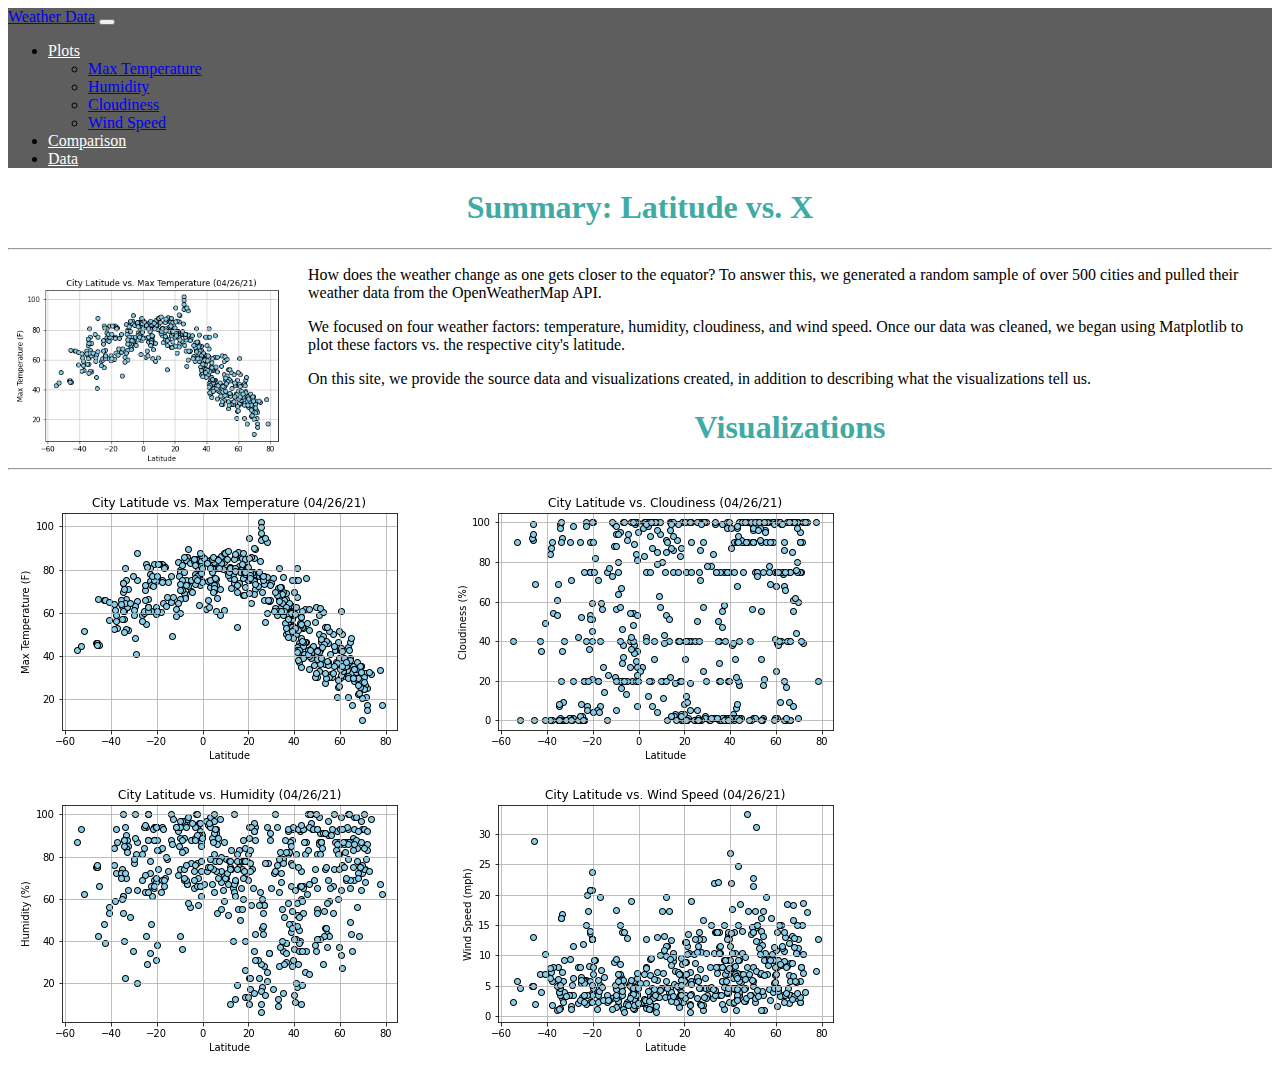
<file: index.html>
<!DOCTYPE html>
<html lang="en">
<head>
	<title>Weather Dashboard</title>

	<meta charset="UTF-8">
	<meta name="viewport" content="width=device-width, initial-scale=1">
	<link href="https://cdn.jsdelivr.net/npm/bootstrap@5.0.1/dist/css/bootstrap.min.css" rel="stylesheet" integrity="sha384-+0n0xVW2eSR5OomGNYDnhzAbDsOXxcvSN1TPprVMTNDbiYZCxYbOOl7+AMvyTG2x" crossorigin="anonymous">
	<link rel="stylesheet" type="text/css" href="styles.css">
</head>
<body>
	<nav class="navbar navbar-expand-lg navbar-dark">
	  <div class="container-fluid">
	    <a class="navbar-brand" href="index.html">Weather Data</a>
	    <button class="navbar-toggler" type="button" data-bs-toggle="collapse" data-bs-target="#navbarSupportedContent" aria-controls="navbarSupportedContent" aria-expanded="false" aria-label="Toggle navigation">
	      <span class="navbar-toggler-icon"></span>
	    </button>
	    <div class="collapse navbar-collapse" id="navbarSupportedContent">
			<ul class="navbar-nav flex-row flex-wrap ms-md-auto">
				<li class="nav-item dropdown">
				<a class="nav-link dropdown-toggle" href="#" id="navbarDropdown" role="button" data-bs-toggle="dropdown" aria-expanded="false">
					Plots
				</a>
				<ul class="dropdown-menu" aria-labelledby="navbarDropdown">
					<li><a class="dropdown-item" href="./Resources/max_temp.html">Max Temperature</a></li>
					<li><a class="dropdown-item" href="./Resources/humidity.html">Humidity</a></li>
					<li><a class="dropdown-item" href="./Resources/cloudiness.html">Cloudiness</a></li>
					<li><a class="dropdown-item" href="./Resources/wind_speed.html">Wind Speed</a></li>
				</ul>
				</li>
				<li class="nav-item">
				<a class="nav-link" href="./Resources/comparison.html">Comparison</a>
				</li>
				<li class="nav-item">
				<a class="nav-link" href="./Resources/data.html">Data</a>
				</li>
			</ul>
	    </div>
	  </div>
	</nav>

	<div class="container mt-md-5">
		<div class="row">
		  	<div class="col-md-8">
				<div class="card">
					<div class="card-body">
						<h1>Summary: Latitude vs. X</h1>
						<hr>
						<div class="card-text">
							<img style="float:left;" width="300" src="Visualizations/lat_vs_temp.png">
							<p>How does the weather change as one gets closer to the equator? To answer this, we generated a random sample of over 500 cities and pulled their weather data from the OpenWeatherMap API.</p>
							<p>We focused on four weather factors: temperature, humidity, cloudiness, and wind speed. Once our data was cleaned, we began using Matplotlib to plot these factors vs. the respective city's latitude. </p>
							<p>On this site, we provide the source data and visualizations created, in addition to describing what the visualizations tell us.</p>
						</div>
					</div>
				</div>
			</div>
			<div class="col-md-4">
				<div class="card">
					<div class="card-body">
						<h1>Visualizations</h1>
						<hr>
						<div class="row">
							<div class="container1">
								<a href="./Resources/max_temp.html" class="thumbnail"><img class="col-md-5" src="./Visualizations/lat_vs_temp.png"></a>
								<a href="./Resources/cloudiness.html" class="thumbnail"><img class="col-md-5" src="./Visualizations/lat_vs_cloudiness.png"></a>
								<a href="./Resources/humidity.html" class="thumbnail"><img class="col-md-5" src="./Visualizations/lat_vs_humidity.png"></a>
								<a href="./Resources/wind_speed.html" class="thumbnail"><img class="col-md-5" src="./Visualizations/lat_vs_windspeed.png"></a>
							</div>
						</div>
					</div>
				</div>
			</div>
		</div>
	</div>

<script src="https://cdn.jsdelivr.net/npm/bootstrap@5.0.1/dist/js/bootstrap.bundle.min.js" integrity="sha384-gtEjrD/SeCtmISkJkNUaaKMoLD0//ElJ19smozuHV6z3Iehds+3Ulb9Bn9Plx0x4" crossorigin="anonymous"></script>
</body>
</html>
</file>
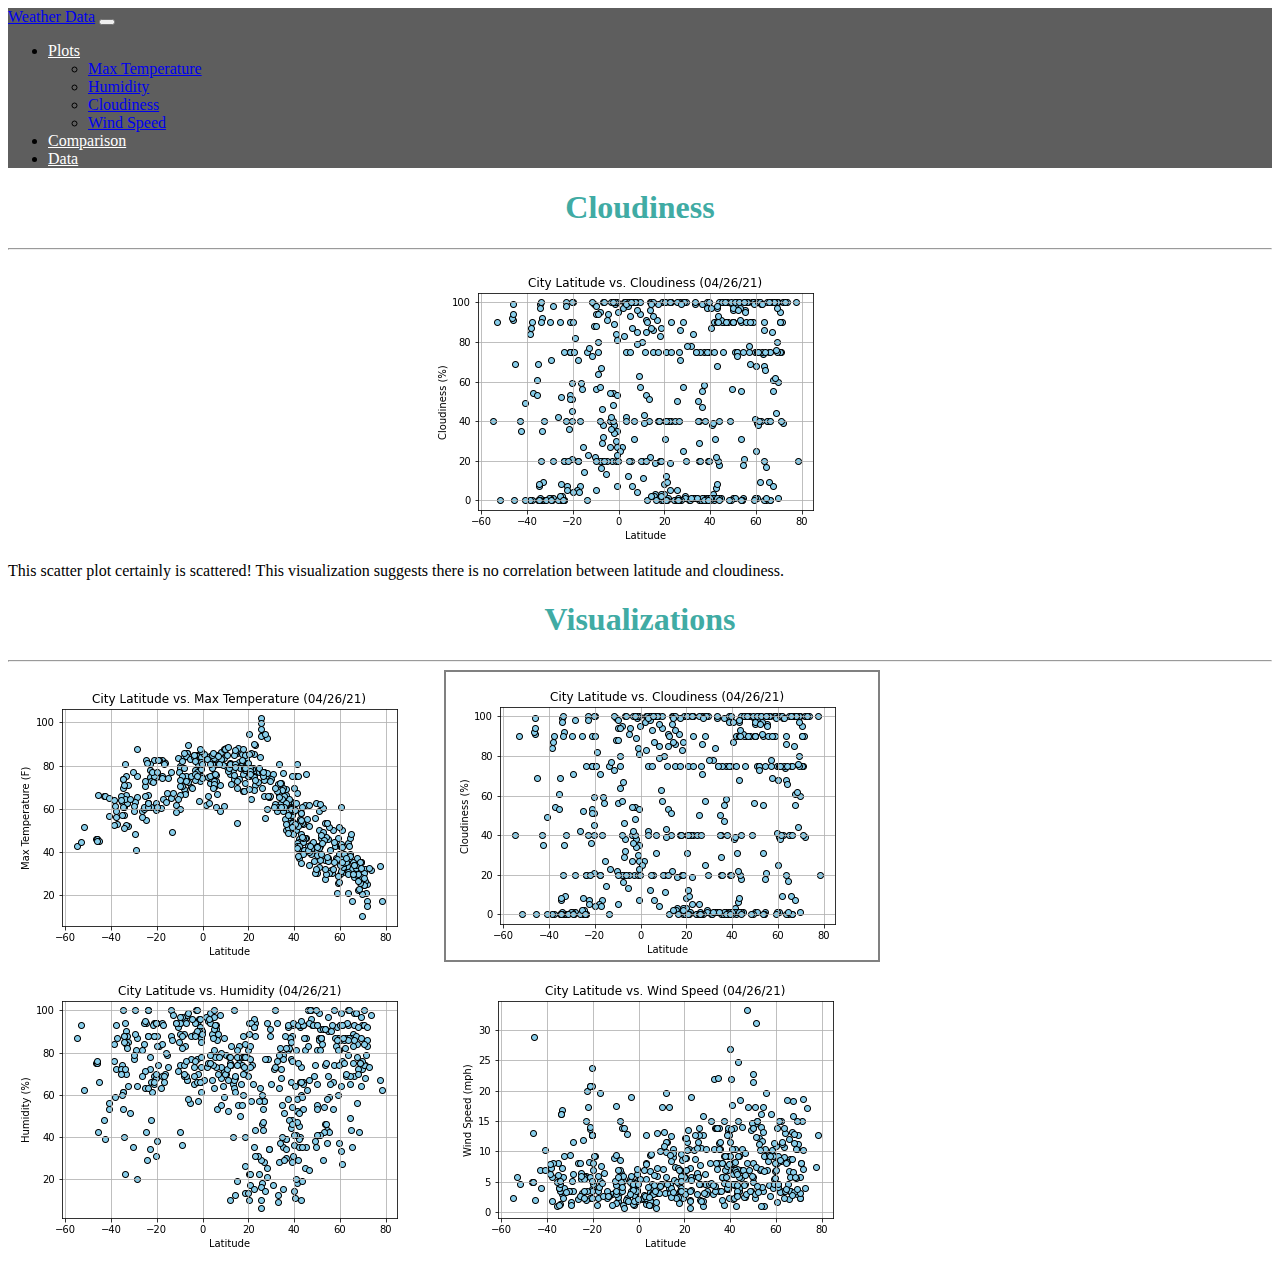
<file: Resources/cloudiness.html>
<!DOCTYPE html>
<html lang="en">
<head>
	<title>Cloudiness</title>
	<meta charset="UTF-8">
	<meta name="viewport" content="width=device-width, initial-scale=1">
	<link href="https://cdn.jsdelivr.net/npm/bootstrap@5.0.1/dist/css/bootstrap.min.css" rel="stylesheet" integrity="sha384-+0n0xVW2eSR5OomGNYDnhzAbDsOXxcvSN1TPprVMTNDbiYZCxYbOOl7+AMvyTG2x" crossorigin="anonymous">
	<link rel="stylesheet" type="text/css" href="../styles.css">
</head>
<body>
	<nav class="navbar navbar-expand-lg navbar-dark">
	  <div class="container-fluid">
	    <a class="navbar-brand" href="../index.html">Weather Data</a>
	    <button class="navbar-toggler" type="button" data-bs-toggle="collapse" data-bs-target="#navbarSupportedContent" aria-controls="navbarSupportedContent" aria-expanded="false" aria-label="Toggle navigation">
	      <span class="navbar-toggler-icon"></span>
	    </button>
	    <div class="collapse navbar-collapse" id="navbarSupportedContent">
			<ul class="navbar-nav flex-row flex-wrap ms-md-auto">
				<li class="nav-item dropdown">
				<a class="nav-link dropdown-toggle" href="#" id="navbarDropdown" role="button" data-bs-toggle="dropdown" aria-expanded="false">
					Plots
				</a>
				<ul class="dropdown-menu" aria-labelledby="navbarDropdown">
					<li><a class="dropdown-item" href="max_temp.html">Max Temperature</a></li>
					<li><a class="dropdown-item" href="humidity.html">Humidity</a></li>
					<li><a class="dropdown-item" href="cloudiness.html">Cloudiness</a></li>
					<li><a class="dropdown-item" href="wind_speed.html">Wind Speed</a></li>            
				</ul>
				</li>
				<li class="nav-item">
				<a class="nav-link" href="comparison.html">Comparison</a>
				</li>
				<li class="nav-item">
				<a class="nav-link" href="data.html">Data</a>
				</li>
			</ul>
	    </div>
	  </div>
	</nav>

	<div class="container mt-md-5">
		<div class="row">
		  	<div class="col-md-8">
				<div class="card">
					<div class="card-body">
						<h1>Cloudiness</h1>
						<hr>
						<div class="card-text">
							<img src="../Visualizations/lat_vs_cloudiness.png" class="col-8 mb-3" style="display:block; margin:auto" alt="Latitude vs Cloudiness">
							<p>
								This scatter plot certainly is scattered! This visualization suggests there is no correlation between latitude and cloudiness.
							</p>
						</div>
					</div>
				</div>
			</div>
			<div class="col-md-4">
				<div class="card">
					<div class="card-body">
						<h1>Visualizations</h1>
						<hr>
						<div class="row">
							<div class="container1">
								<a href="max_temp.html" class="thumbnail"><img class="col-md-5" src="../Visualizations/lat_vs_temp.png"></a>
								<a href="cloudiness.html" class="thumbnail"><img class="col-md-5" style="border: 2px solid gray" src="../Visualizations/lat_vs_cloudiness.png"></a>
								<a href="humidity.html" class="thumbnail"><img class="col-md-5" src="../Visualizations/lat_vs_humidity.png"></a>
								<a href="wind_speed.html" class="thumbnail"><img class="col-md-5" src="../Visualizations/lat_vs_windspeed.png"></a>
							</div>
						</div>
					</div>
				</div>
			</div>
		</div>
	</div>
    <script src="https://cdn.jsdelivr.net/npm/bootstrap@5.0.1/dist/js/bootstrap.bundle.min.js" integrity="sha384-gtEjrD/SeCtmISkJkNUaaKMoLD0//ElJ19smozuHV6z3Iehds+3Ulb9Bn9Plx0x4" crossorigin="anonymous"></script>
</body>
</html>
</file>
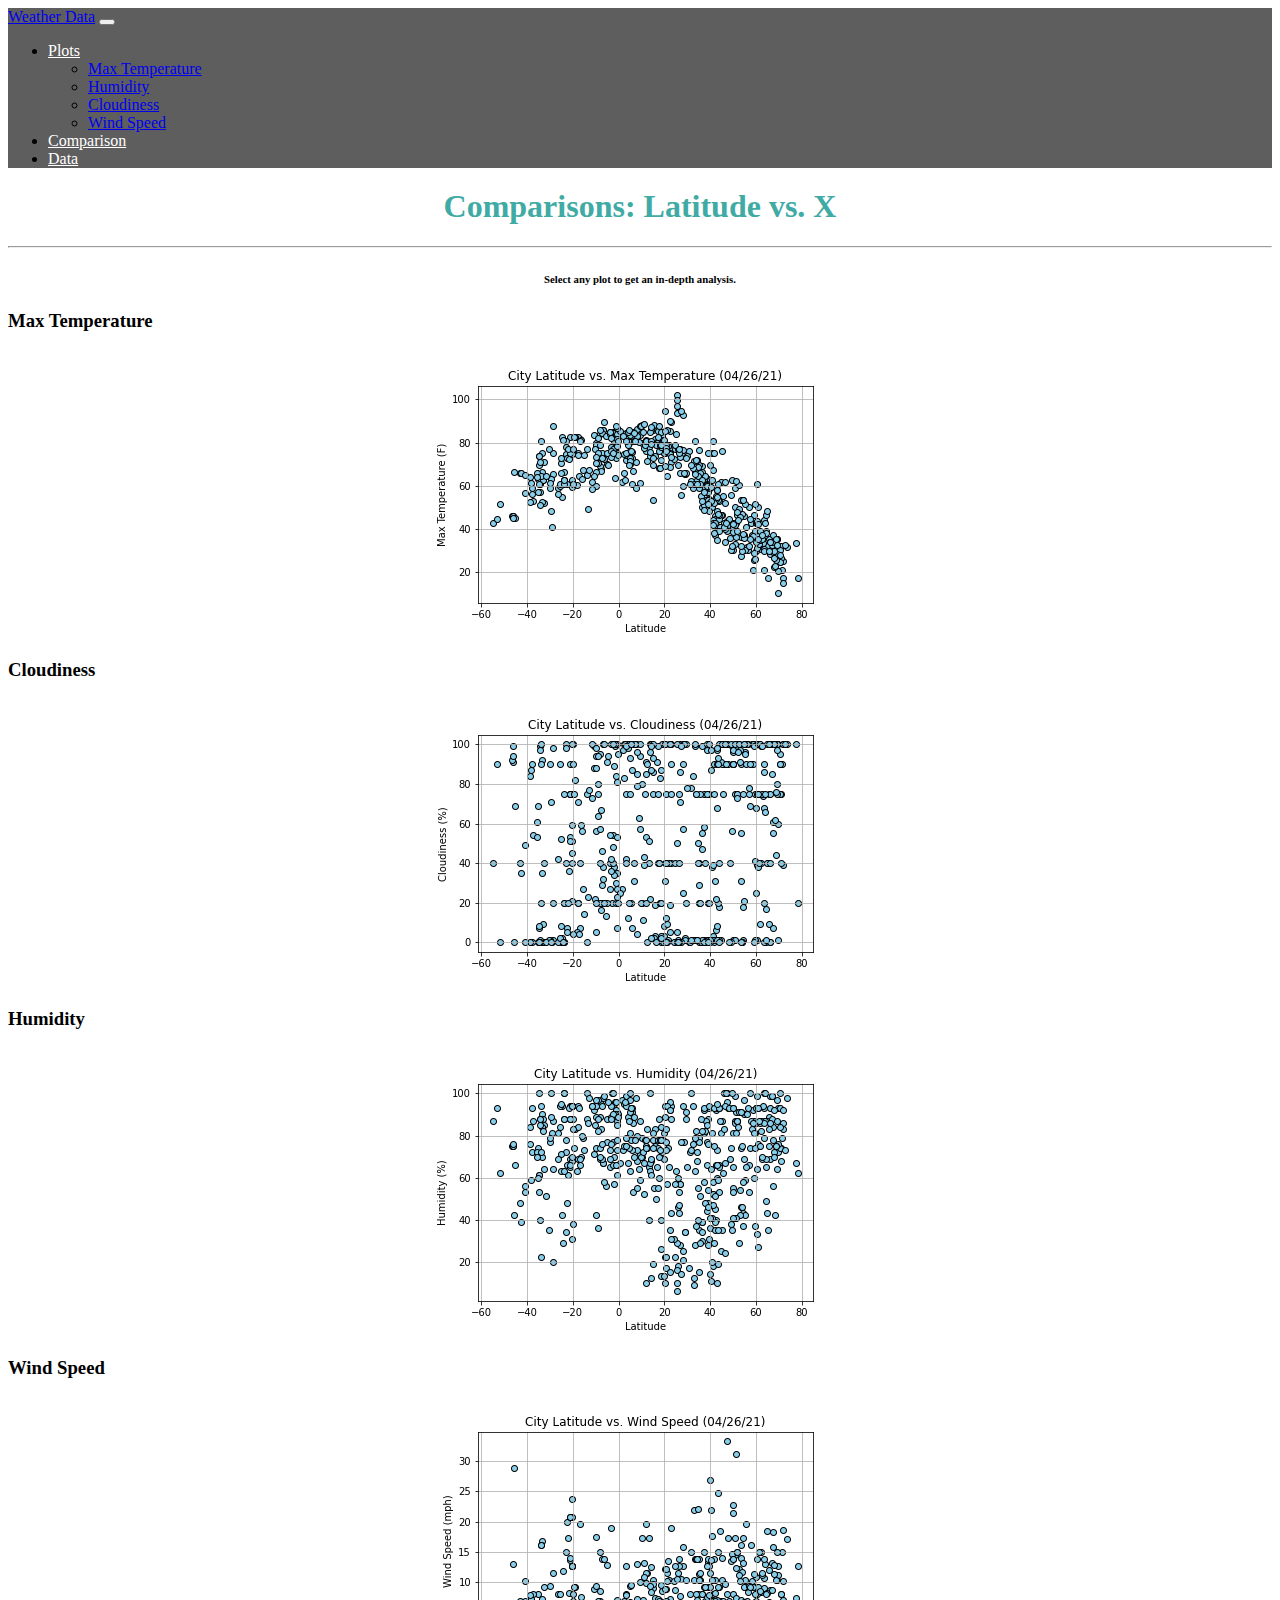
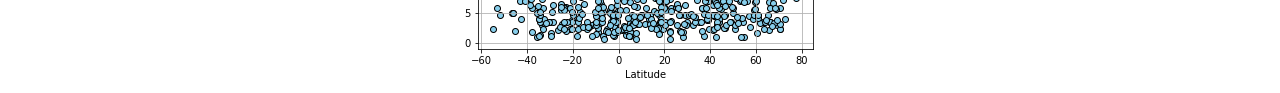
<file: Resources/comparison.html>
<!DOCTYPE html>
<html lang="en">
<head>
	<title>Comparison</title>
	<meta charset="UTF-8">
	<meta name="viewport" content="width=device-width, initial-scale=1">
	<link href="https://cdn.jsdelivr.net/npm/bootstrap@5.0.1/dist/css/bootstrap.min.css" rel="stylesheet" integrity="sha384-+0n0xVW2eSR5OomGNYDnhzAbDsOXxcvSN1TPprVMTNDbiYZCxYbOOl7+AMvyTG2x" crossorigin="anonymous">
	<link rel="stylesheet" type="text/css" href="../styles.css">
</head>
<body>
	<nav class="navbar navbar-expand-lg navbar-dark">
	  <div class="container-fluid">
	    <a class="navbar-brand" href="../index.html">Weather Data</a>
	    <button class="navbar-toggler" type="button" data-bs-toggle="collapse" data-bs-target="#navbarSupportedContent" aria-controls="navbarSupportedContent" aria-expanded="false" aria-label="Toggle navigation">
	      <span class="navbar-toggler-icon"></span>
	    </button>
	    <div class="collapse navbar-collapse" id="navbarSupportedContent">
			<ul class="navbar-nav flex-row flex-wrap ms-md-auto">
				<li class="nav-item dropdown">
				<a class="nav-link dropdown-toggle" href="#" id="navbarDropdown" role="button" data-bs-toggle="dropdown" aria-expanded="false">
					Plots
				</a>
				<ul class="dropdown-menu" aria-labelledby="navbarDropdown">
					<li><a class="dropdown-item" href="max_temp.html">Max Temperature</a></li>
					<li><a class="dropdown-item" href="humidity.html">Humidity</a></li>
					<li><a class="dropdown-item" href="cloudiness.html">Cloudiness</a></li>
					<li><a class="dropdown-item" href="wind_speed.html">Wind Speed</a></li>            
				</ul>
				</li>
				<li class="nav-item">
				<a class="nav-link" href="comparison.html">Comparison</a>
				</li>
				<li class="nav-item">
				<a class="nav-link" href="data.html">Data</a>
				</li>
			</ul>
	    </div>
	  </div>
	</nav>

	<div class="container">
		<div class="row mt-md-5" style="background-color: white;">
			<div class="col-md-12">
				<h1 style="margin-top: 20px">Comparisons: Latitude vs. X</h1>
				<hr>
				<h6 style="text-align: center">Select any plot to get an in-depth analysis.</h6>
			</div>
			<div class="col-md-6">
				<h3 style="margin-top: 20px"> Max Temperature</h3>
				<a href="max_temp.html">
					<img src="../Visualizations/lat_vs_temp.png" style="display:block; margin:auto" alt="Latitude vs. Temperature">
				</a>

				<h3 style="margin-top: 20px">Cloudiness</h3>
				<a href="cloudiness.html">
					<img src="../Visualizations/lat_vs_cloudiness.png" style="display:block; margin:auto" alt="Latitude vs. Cloudiness">
				</a>
			</div>
			<div class="col-md-6 mb-md-4">
				<h3 style="margin-top: 20px"> Humidity</h3>
				<a href="humidity.html">
					<img src="../Visualizations/lat_vs_humidity.png" style="display:block; margin:auto" alt="Latitude vs. Humidity">
				</a>

				<h3 style="margin-top: 20px"> Wind Speed</h3>
				<a href="wind_speed.html">
					<img src="../Visualizations/lat_vs_windspeed.png" style="display:block; margin:auto" alt="Latitude vs. Windspeed">
				</a>	
			</div>
		</div>
	</div>


    <script src="https://cdn.jsdelivr.net/npm/bootstrap@5.0.1/dist/js/bootstrap.bundle.min.js" integrity="sha384-gtEjrD/SeCtmISkJkNUaaKMoLD0//ElJ19smozuHV6z3Iehds+3Ulb9Bn9Plx0x4" crossorigin="anonymous"></script>
</body>
</html>
</file>
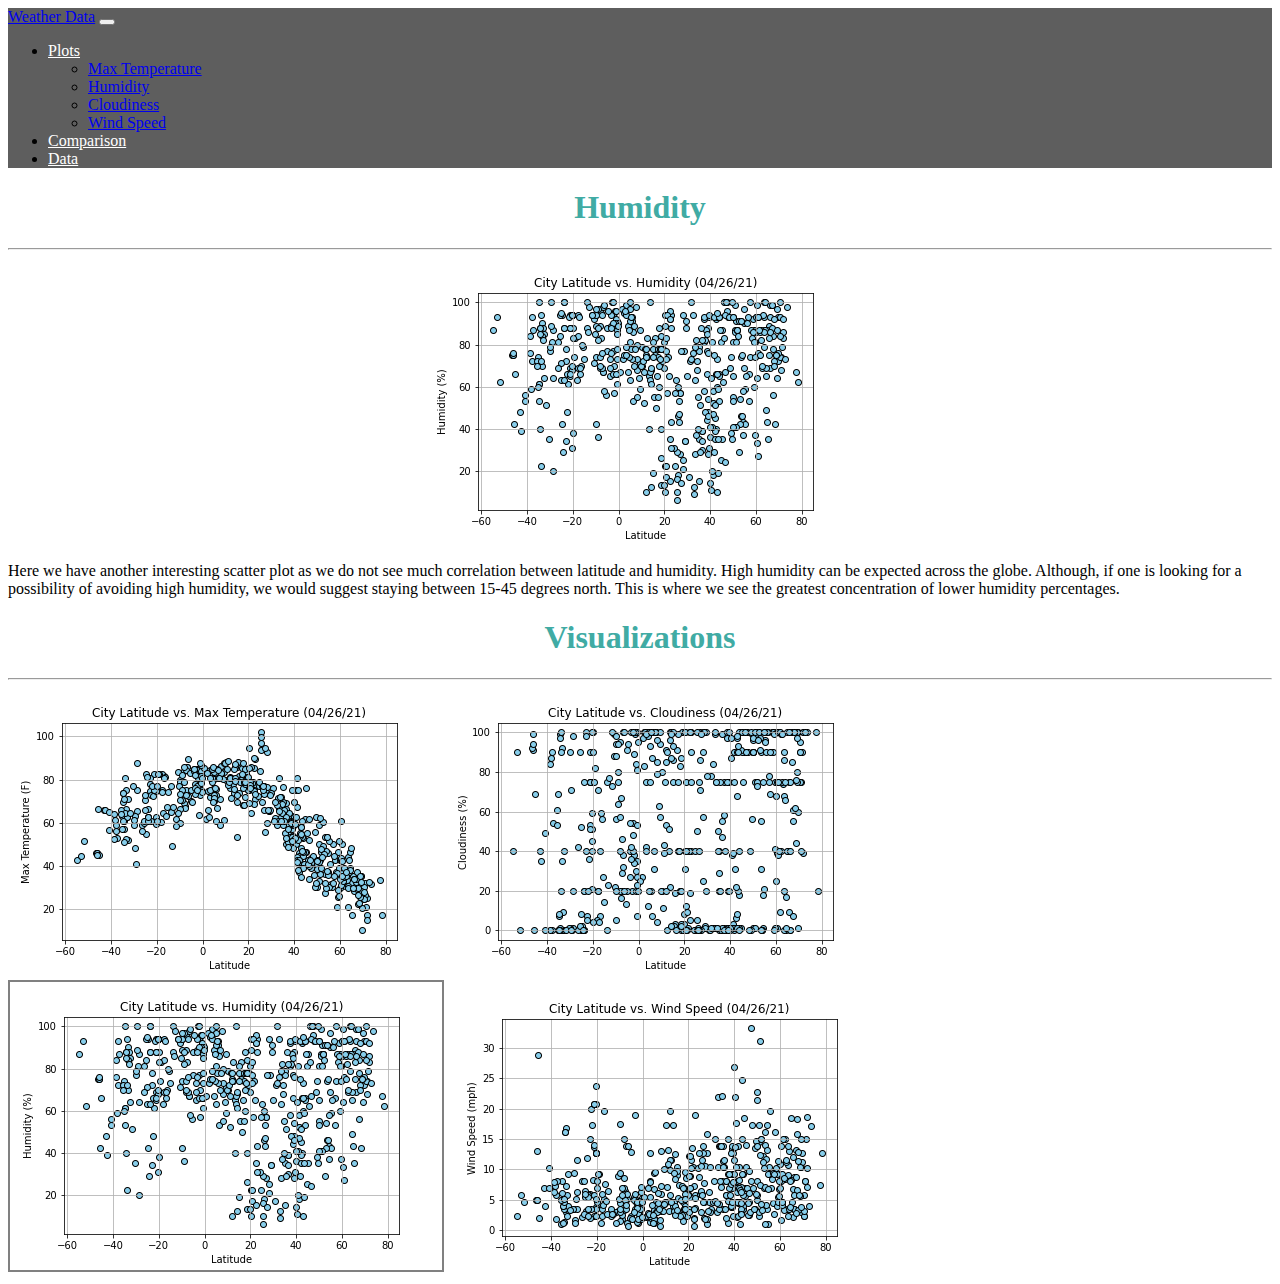
<file: Resources/humidity.html>
<!DOCTYPE html>
<html lang="en">
<head>
	<title>Humidity</title>
	<meta charset="UTF-8">
	<meta name="viewport" content="width=device-width, initial-scale=1">
	<link href="https://cdn.jsdelivr.net/npm/bootstrap@5.0.1/dist/css/bootstrap.min.css" rel="stylesheet" integrity="sha384-+0n0xVW2eSR5OomGNYDnhzAbDsOXxcvSN1TPprVMTNDbiYZCxYbOOl7+AMvyTG2x" crossorigin="anonymous">
	<link rel="stylesheet" type="text/css" href="../styles.css">
</head>
<body>

	<nav class="navbar navbar-expand-lg navbar-dark">
	  <div class="container-fluid">
	    <a class="navbar-brand" href="../index.html">Weather Data</a>
	    <button class="navbar-toggler" type="button" data-bs-toggle="collapse" data-bs-target="#navbarSupportedContent" aria-controls="navbarSupportedContent" aria-expanded="false" aria-label="Toggle navigation">
	      <span class="navbar-toggler-icon"></span>
	    </button>
	    <div class="collapse navbar-collapse" id="navbarSupportedContent">
			<ul class="navbar-nav flex-row flex-wrap ms-md-auto">
				<li class="nav-item dropdown">
				<a class="nav-link dropdown-toggle" href="#" id="navbarDropdown" role="button" data-bs-toggle="dropdown" aria-expanded="false">
					Plots
				</a>
				<ul class="dropdown-menu" aria-labelledby="navbarDropdown">
					<li><a class="dropdown-item" href="max_temp.html">Max Temperature</a></li>
					<li><a class="dropdown-item" href="humidity.html">Humidity</a></li>
					<li><a class="dropdown-item" href="cloudiness.html">Cloudiness</a></li>
					<li><a class="dropdown-item" href="wind_speed.html">Wind Speed</a></li>            
				</ul>
				</li>
				<li class="nav-item">
				<a class="nav-link" href="comparison.html">Comparison</a>
				</li>
				<li class="nav-item">
				<a class="nav-link" href="data.html">Data</a>
				</li>
			</ul>
	    </div>
	  </div>
	</nav>

	<div class="container mt-md-5">
		<div class="row">
		  	<div class="col-md-8">
				<div class="card">
					<div class="card-body">
						<h1>Humidity</h1>
						<hr>
						<div class="card-text">
							<img src="../Visualizations/lat_vs_humidity.png" class="col-8 mb-3" style="display:block; margin:auto" alt="Latitude vs Humidity">
							<p>
								Here we have another interesting scatter plot as we do not see much correlation between latitude and humidity. High humidity can be expected across the globe. Although, if one is looking for a possibility of avoiding high humidity, we would suggest staying between 15-45 degrees north. This is where we see the greatest concentration of lower humidity percentages.
							</p>
						</div>
					</div>
				</div>
			</div>
			<div class="col-md-4">
				<div class="card">
					<div class="card-body">
						<h1>Visualizations</h1>
						<hr>
						<div class="row">
							<div class="container1">
								<a href="max_temp.html" class="thumbnail"><img class="col-md-5" src="../Visualizations/lat_vs_temp.png"></a>
								<a href="cloudiness.html" class="thumbnail"><img class="col-md-5" src="../Visualizations/lat_vs_cloudiness.png"></a>
								<a href="humidity.html" class="thumbnail"><img class="col-md-5" style="border: 2px solid gray" src="../Visualizations/lat_vs_humidity.png"></a>
								<a href="wind_speed.html" class="thumbnail"><img class="col-md-5" src="../Visualizations/lat_vs_windspeed.png"></a>
							</div>
						</div>
					</div>
				</div>
			</div>
		</div>
	</div>



    <script src="https://cdn.jsdelivr.net/npm/bootstrap@5.0.1/dist/js/bootstrap.bundle.min.js" integrity="sha384-gtEjrD/SeCtmISkJkNUaaKMoLD0//ElJ19smozuHV6z3Iehds+3Ulb9Bn9Plx0x4" crossorigin="anonymous"></script>
</body>
</html>
</file>
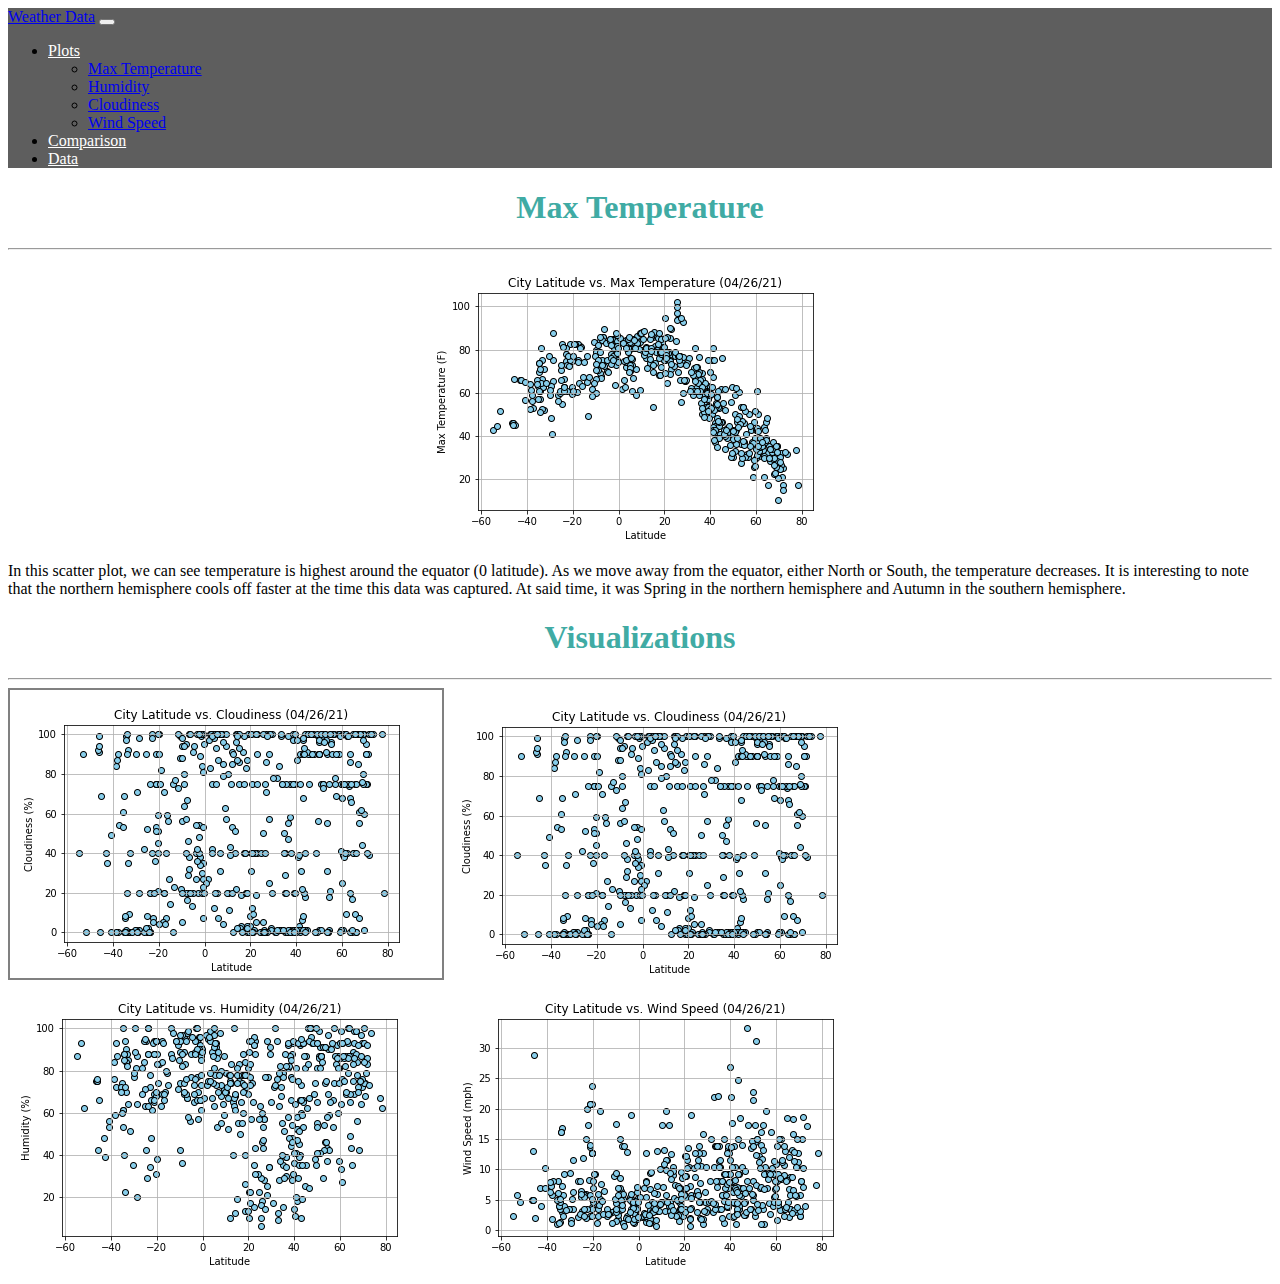
<file: Resources/max_temp.html>
<!DOCTYPE html>
<html lang="en">
<head>
	<title>Max Temperature</title>
	<meta charset="UTF-8">
	<meta name="viewport" content="width=device-width, initial-scale=1">
	<link href="https://cdn.jsdelivr.net/npm/bootstrap@5.0.1/dist/css/bootstrap.min.css" rel="stylesheet" integrity="sha384-+0n0xVW2eSR5OomGNYDnhzAbDsOXxcvSN1TPprVMTNDbiYZCxYbOOl7+AMvyTG2x" crossorigin="anonymous">
	<link rel="stylesheet" type="text/css" href="../styles.css">
</head>
<body>

	<nav class="navbar navbar-expand-lg navbar-dark">
	  <div class="container-fluid">
	    <a class="navbar-brand" href="../index.html">Weather Data</a>
	    <button class="navbar-toggler" type="button" data-bs-toggle="collapse" data-bs-target="#navbarSupportedContent" aria-controls="navbarSupportedContent" aria-expanded="false" aria-label="Toggle navigation">
	      <span class="navbar-toggler-icon"></span>
	    </button>
	    <div class="collapse navbar-collapse" id="navbarSupportedContent">
			<ul class="navbar-nav flex-row flex-wrap ms-md-auto">
				<li class="nav-item dropdown">
				<a class="nav-link dropdown-toggle" href="#" id="navbarDropdown" role="button" data-bs-toggle="dropdown" aria-expanded="false">
					Plots
				</a>
				<ul class="dropdown-menu" aria-labelledby="navbarDropdown">
					<li><a class="dropdown-item" href="max_temp.html">Max Temperature</a></li>
					<li><a class="dropdown-item" href="humidity.html">Humidity</a></li>
					<li><a class="dropdown-item" href="cloudiness.html">Cloudiness</a></li>
					<li><a class="dropdown-item" href="wind_speed.html">Wind Speed</a></li>            
				</ul>
				</li>
				<li class="nav-item">
				<a class="nav-link" href="comparison.html">Comparison</a>
				</li>
				<li class="nav-item">
				<a class="nav-link" href="data.html">Data</a>
				</li>
			</ul>
	    </div>
	  </div>
	</nav>

	<div class="container mt-md-5">
		<div class="row">
		  	<div class="col-md-8">
				<div class="card">
					<div class="card-body">
						<h1>Max Temperature</h1>
						<hr>
						<div class="card-text">
							<img src="../Visualizations/lat_vs_temp.png" class="col-8 mb-3" style="display:block; margin:auto" alt="Latitude vs Temperature">
							<p>
								In this scatter plot, we can see temperature is highest around the equator (0 latitude). As we move away from the equator, either North or South, the temperature decreases. It is interesting to note that the northern hemisphere cools off faster at the time this data was captured. At said time, it was Spring in the northern hemisphere and Autumn in the southern hemisphere.
							</p>
						</div>
					</div>
				</div>
			</div>
			<div class="col-md-4">
				<div class="card">
					<div class="card-body">
						<h1>Visualizations</h1>
						<hr>
						<div class="row">
							<div class="container1">
								<a href="max_temp.html" class="thumbnail"><img class="col-md-5" style="border: 2px solid gray" src="../Visualizations/lat_vs_cloudiness.png"></a>
								<a href="cloudiness.html" class="thumbnail"><img class="col-md-5" src="../Visualizations/lat_vs_cloudiness.png"></a>
								<a href="humidity.html" class="thumbnail"><img class="col-md-5" src="../Visualizations/lat_vs_humidity.png"></a>
								<a href="wind_speed.html" class="thumbnail"><img class="col-md-5" src="../Visualizations/lat_vs_windspeed.png"></a>
							</div>
						</div>
					</div>
				</div>
			</div>
		</div>
	</div>


    <script src="https://cdn.jsdelivr.net/npm/bootstrap@5.0.1/dist/js/bootstrap.bundle.min.js" integrity="sha384-gtEjrD/SeCtmISkJkNUaaKMoLD0//ElJ19smozuHV6z3Iehds+3Ulb9Bn9Plx0x4" crossorigin="anonymous"></script>
</body>
</html>
</file>
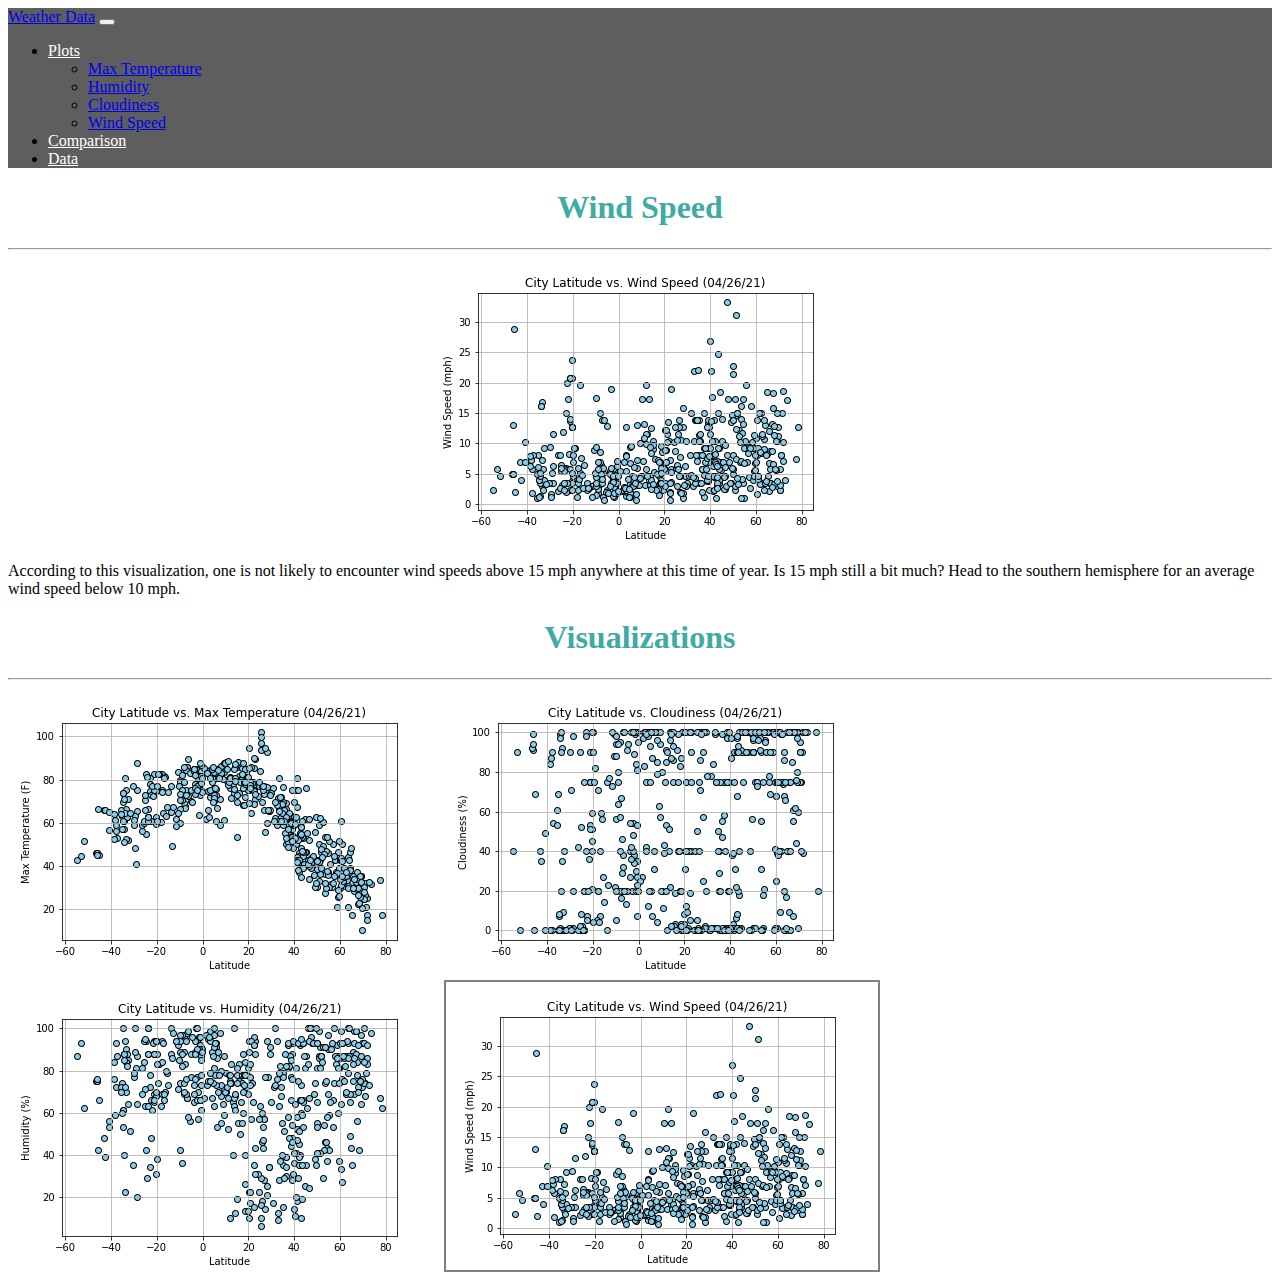
<file: Resources/wind_speed.html>
<!DOCTYPE html>
<html lang="en">
<head>
	<title>Wind Speed</title>
	<meta charset="UTF-8">
	<meta name="viewport" content="width=device-width, initial-scale=1">
	<link href="https://cdn.jsdelivr.net/npm/bootstrap@5.0.1/dist/css/bootstrap.min.css" rel="stylesheet" integrity="sha384-+0n0xVW2eSR5OomGNYDnhzAbDsOXxcvSN1TPprVMTNDbiYZCxYbOOl7+AMvyTG2x" crossorigin="anonymous">
	<link rel="stylesheet" type="text/css" href="../styles.css">
</head>
<body>
	<nav class="navbar navbar-expand-lg navbar-dark">
	  <div class="container-fluid">
	    <a class="navbar-brand" href="../index.html">Weather Data</a>
	    <button class="navbar-toggler" type="button" data-bs-toggle="collapse" data-bs-target="#navbarSupportedContent" aria-controls="navbarSupportedContent" aria-expanded="false" aria-label="Toggle navigation">
	      <span class="navbar-toggler-icon"></span>
	    </button>
	    <div class="collapse navbar-collapse" id="navbarSupportedContent">
			<ul class="navbar-nav flex-row flex-wrap ms-md-auto">
				<li class="nav-item dropdown">
				<a class="nav-link dropdown-toggle" href="#" id="navbarDropdown" role="button" data-bs-toggle="dropdown" aria-expanded="false">
					Plots
				</a>
				<ul class="dropdown-menu" aria-labelledby="navbarDropdown">
					<li><a class="dropdown-item" href="max_temp.html">Max Temperature</a></li>
					<li><a class="dropdown-item" href="humidity.html">Humidity</a></li>
					<li><a class="dropdown-item" href="cloudiness.html">Cloudiness</a></li>
					<li><a class="dropdown-item" href="wind_speed.html">Wind Speed</a></li>            
				</ul>
				</li>
				<li class="nav-item">
				<a class="nav-link" href="comparison.html">Comparison</a>
				</li>
				<li class="nav-item">
				<a class="nav-link" href="data.html">Data</a>
				</li>
			</ul>
	    </div>
	  </div>
	</nav>

	<div class="container mt-md-5">
		<div class="row">
		  	<div class="col-md-8">
				<div class="card">
					<div class="card-body">
						<h1>Wind Speed</h1>
						<hr>
						<div class="card-text">
							<img src="../Visualizations/lat_vs_windspeed.png" class="col-8 mb-3" style="display:block; margin:auto" alt="Latitude vs Windspeed">
							<p>
								According to this visualization, one is not likely to encounter wind speeds above 15 mph anywhere at this time of year. Is 15 mph still a bit much? Head to the southern hemisphere for an average wind speed below 10 mph.
							</p>
						</div>
					</div>
				</div>
			</div>
			<div class="col-md-4">
				<div class="card">
					<div class="card-body">
						<h1>Visualizations</h1>
						<hr>
						<div class="row">
							<div class="container1">
								<a href="max_temp.html" class="thumbnail"><img class="col-md-5" src="../Visualizations/lat_vs_temp.png"></a>
								<a href="cloudiness.html" class="thumbnail"><img class="col-md-5" src="../Visualizations/lat_vs_cloudiness.png"></a>
								<a href="humidity.html" class="thumbnail"><img class="col-md-5" src="../Visualizations/lat_vs_humidity.png"></a>
								<a href="wind_speed.html" class="thumbnail"><img class="col-md-5" style="border: 2px solid gray" src="../Visualizations/lat_vs_windspeed.png"></a>
							</div>
						</div>
					</div>
				</div>
			</div>
		</div>
	</div>
	<script src="https://cdn.jsdelivr.net/npm/bootstrap@5.0.1/dist/js/bootstrap.bundle.min.js" integrity="sha384-gtEjrD/SeCtmISkJkNUaaKMoLD0//ElJ19smozuHV6z3Iehds+3Ulb9Bn9Plx0x4" crossorigin="anonymous"></script>
</body>
</html>
</file>
<file: styles.css>
body {
    background-color: #ffffff;
}

body h1 {color: #40aba4;
    text-align: center;
}

nav {
    background-color: #5e5e5e;
}

.navbar-dark .navbar-nav .nav-link {
    color: white;
}

@media screen and (max-width: 760px) {
    body {
        background-color: white;
    }
}
</file>
